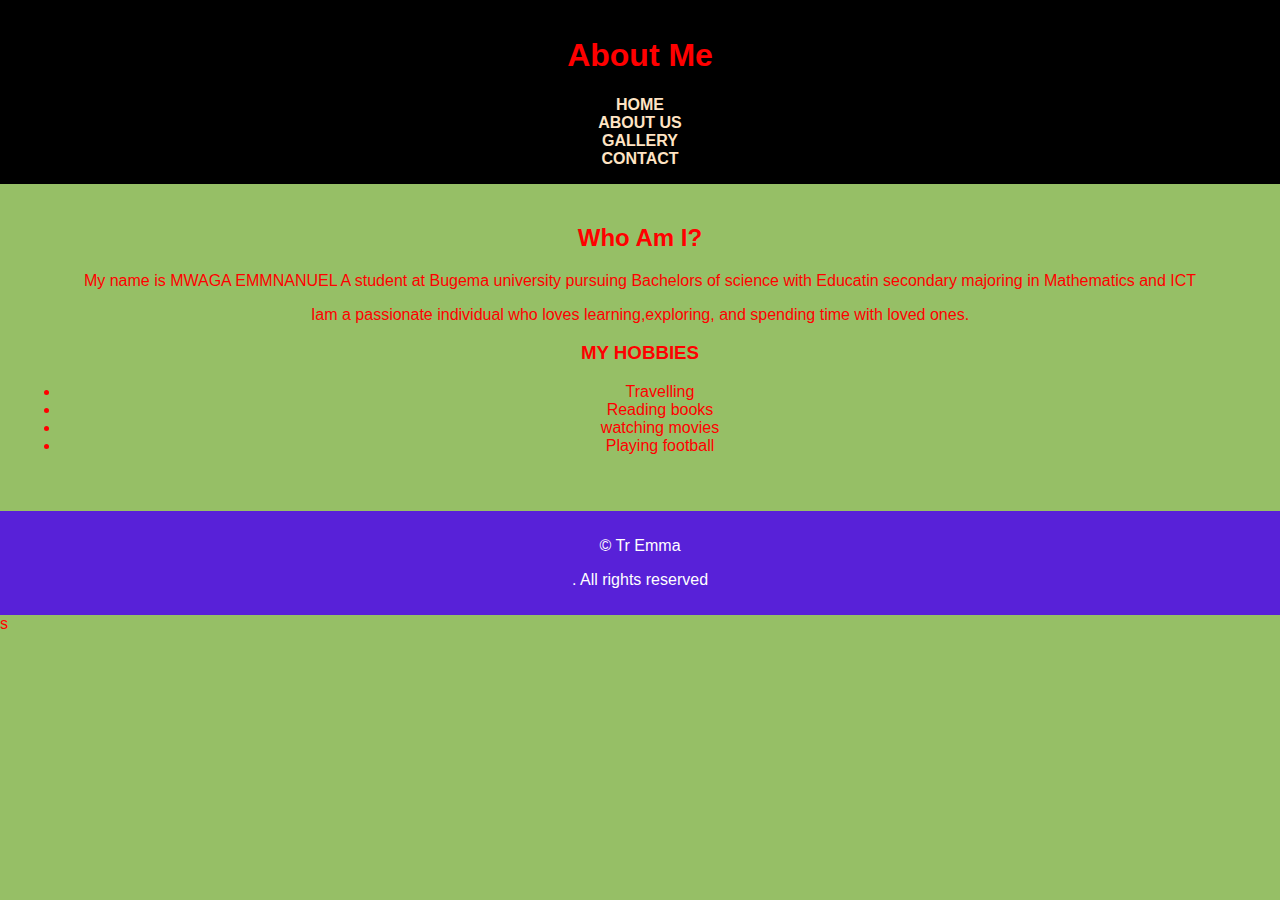
<file: about.us.html>
<!DOCTYPE html>
<html lang="en">
<head>
    <meta charset="UTF-8">
    <meta name="viewport" content="width=device-width, initial-scale=1.0">
    <title>ABOUT page</title>
    <link rel="stylesheet" href="style.css">
</head>
<body>
    <header>
        <h1>About Me</h1>
        <nav> 
            <ul>
            <li><a href="home page.html">HOME</a></li>
            <li><a href="about.us.html">ABOUT US</a></li>
            <li><a href="gallery.html">GALLERY</a></li>
            <li><a href="contact.html">CONTACT</a></li>
        </ul>
        </nav>
        </header>
        <main>
            <h2>Who Am I?</h2>
            <P>My name is MWAGA EMMNANUEL A student at Bugema university pursuing Bachelors of science with Educatin secondary majoring in Mathematics and ICT </P>
         <p>Iam a passionate individual who loves learning,exploring, and spending time with loved ones.</p>   
 <h3>MY HOBBIES</h3>
 <ul>
    <li>Travelling</li>
    <li>Reading books</li>
    <li>watching movies</li>
    <li>Playing football</li>
 </ul>
        </main> 
        <footer>
            <p>&copy; Tr Emma<P>
            <S></S>. All rights reserved</p>
        </footer>
</body>
</html>s
</file>
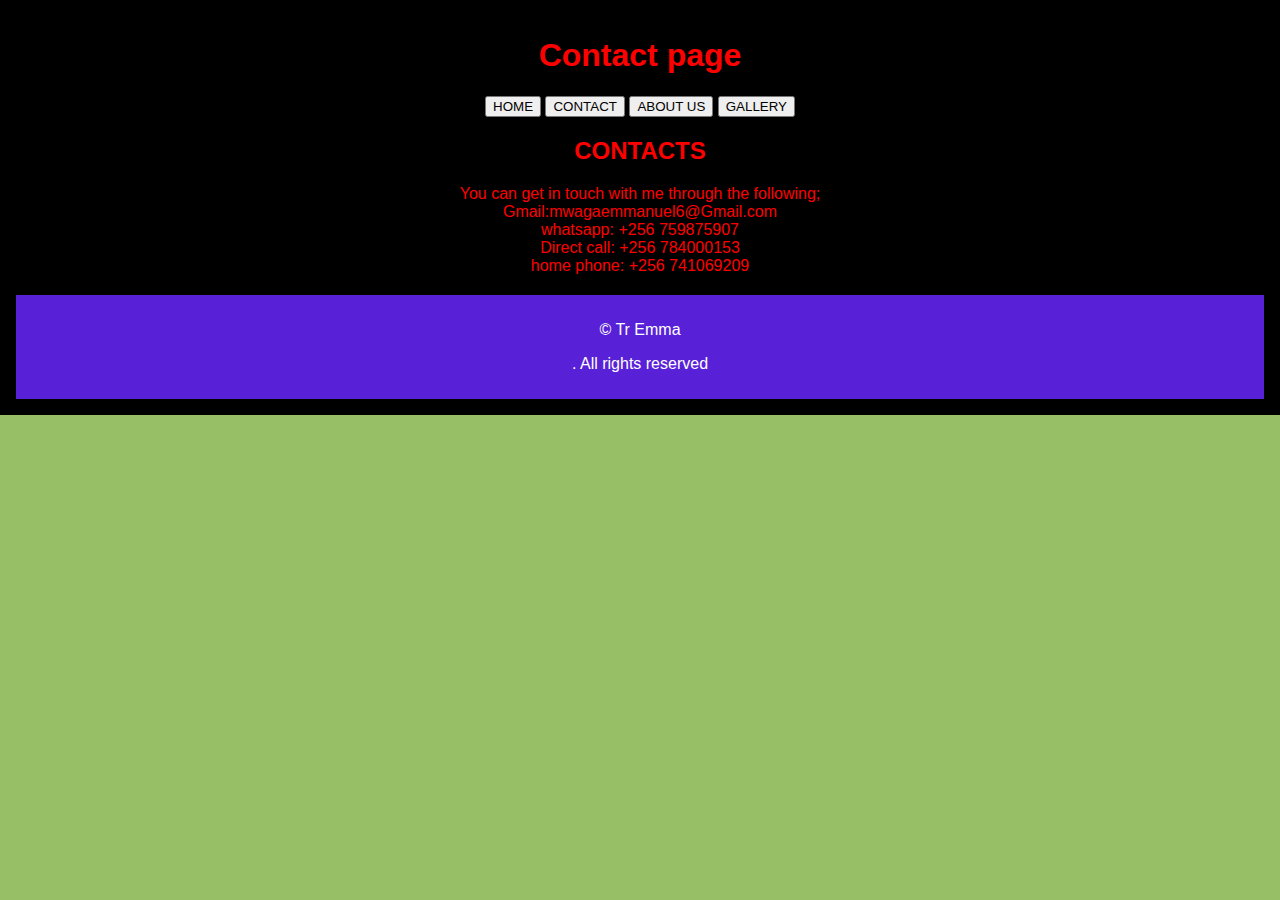
<file: contact.html>
<!DOCTYPE html>
<html lang="en">
<head>
    <meta charset="UTF-8">
    <meta name="viewport" content="width=device-width, initial-scale=1.0">
    <title>contact-my personal website</title>
    <link rel="stylesheet" href="style.css">
</head>
<body>
    <header>
        <h1>Contact page</h1>
        <div class="button"></div>
        <a href="home page.html"> <button>HOME</button></a>
        <a href="contact page.html"> <button>CONTACT</button></a>
        <a href="about us page.html"> <button>ABOUT US</button></a>
        <a href="gallery page.html"><button>GALLERY</button></a>
        </div>
        <h2>CONTACTS</h2>
        <p>You can get in touch with me through the following;
            <br>
            Gmail:mwagaemmanuel6@Gmail.com
            <br>
            whatsapp: +256 759875907
            <br>
            Direct call: +256 784000153
            <br>
            home phone: +256 741069209
        </p>
        <footer>
            <p>&copy; Tr Emma<p>
            <s></s>. All rights reserved</p>
        </footer>
</body>
</html>
</file>
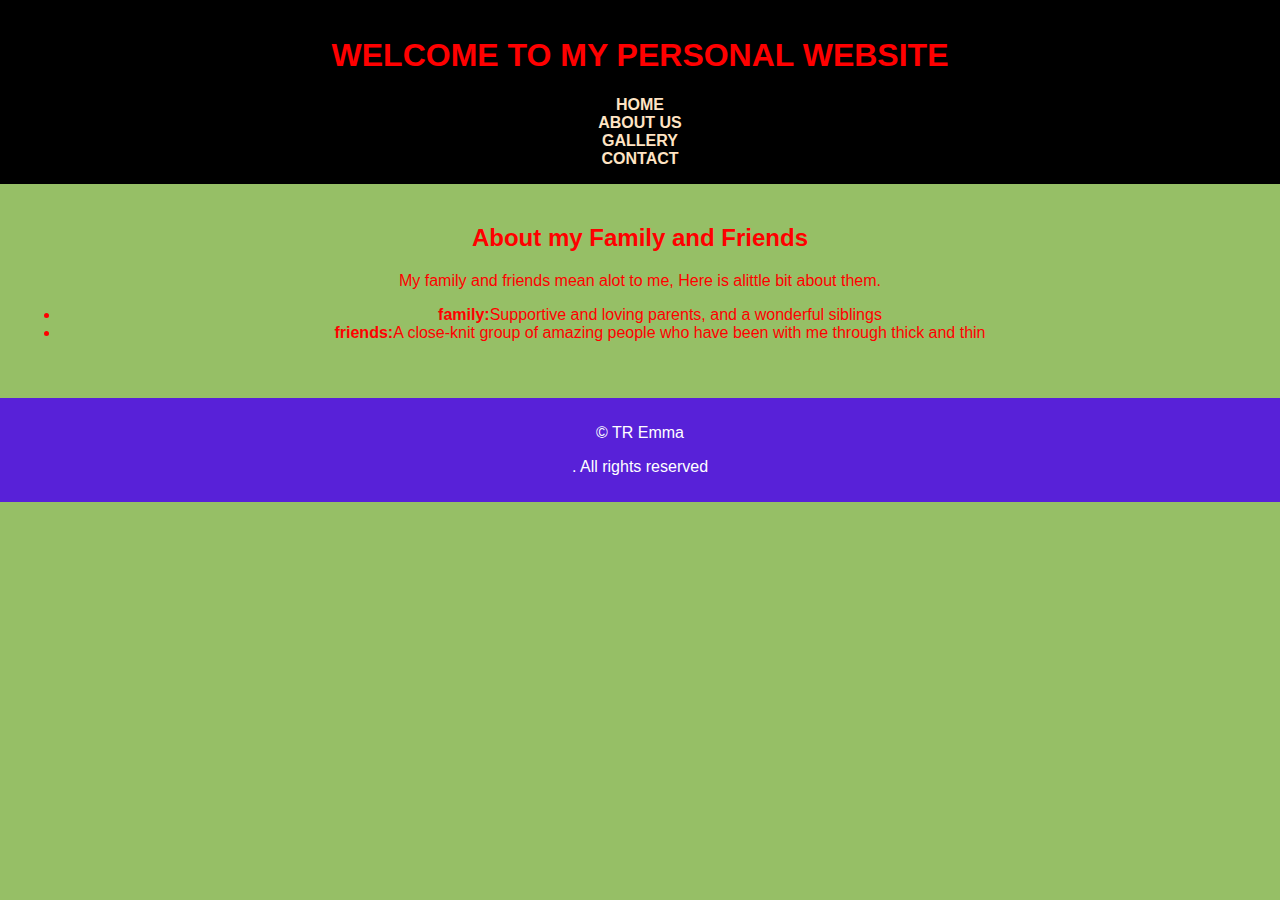
<file: home page.html>
<!DOCTYPE html>
<html lang="en">
<head>
    <meta charset="UTF-8">
    <meta name="viewport" content="width=device-width, initial-scale=1.0">
    <title>MY PERSONAL WEBSITE</title>
    <link rel="stylesheet" href="style.css">
</head>
<body>
    <header>
        <h1>WELCOME TO MY PERSONAL WEBSITE</h1>
        <nav> 
            <ul>
            <li><a href="home page.html">HOME</a></li>
            <li><a href="about.us.html">ABOUT US</a></li>
            <li><a href="gallery.html">GALLERY</a></li>
            <li><a href="contact.html">CONTACT</a></li>
        </ul>
        </nav>
        </header>
        <main>
            <h2>About my Family and Friends</h2>
           <p>My family and friends mean alot to me, Here is alittle bit about them.</p>
           <ul>
            <li><strong>family:</strong>Supportive and loving parents, and a wonderful siblings</li>
            <li><strong>friends:</strong>A close-knit group of amazing people who have been with me through thick and thin</li>
           </ul>
        </main> 
        <footer>
            <p>&copy; TR Emma<p>
            <s></s>. All rights reserved</p>
        </footer>
</body>
</html>
</file>
<file: style.css>
body{
    font-family: Arial,sans-serif;
    margin: 0;
    padding: o;
background-color: rgba(126, 177, 68, 0.815);
color: red;
}
header{
    background-color: black;
color: red;
padding: 1rem;
text-align: center;

}
nav ul {
    list-style: none;
    padding: 0;
    margin: 0;
    justify-content: center;
    background-color: black;
}
nav li a {
    text-decoration: none;
    color: bisque;
    font-weight: bold;
    padding: 10px;
}
nav ul li a:hover {
    background-color: bisque;
    color: #007BFF;
}
main {
    padding: 20px;
    text-align: center;
}
footer {
    background-color: #5821d8;
    color: white;
    text-align: center;
    padding: 10px;
    margin-top: 20px;
}
gallery img {
    width: 200px;
    height: auto;
    margin: 20px;
    border: 2px solid #007BFF;
    border-radius: 1opx;
}
</file>
